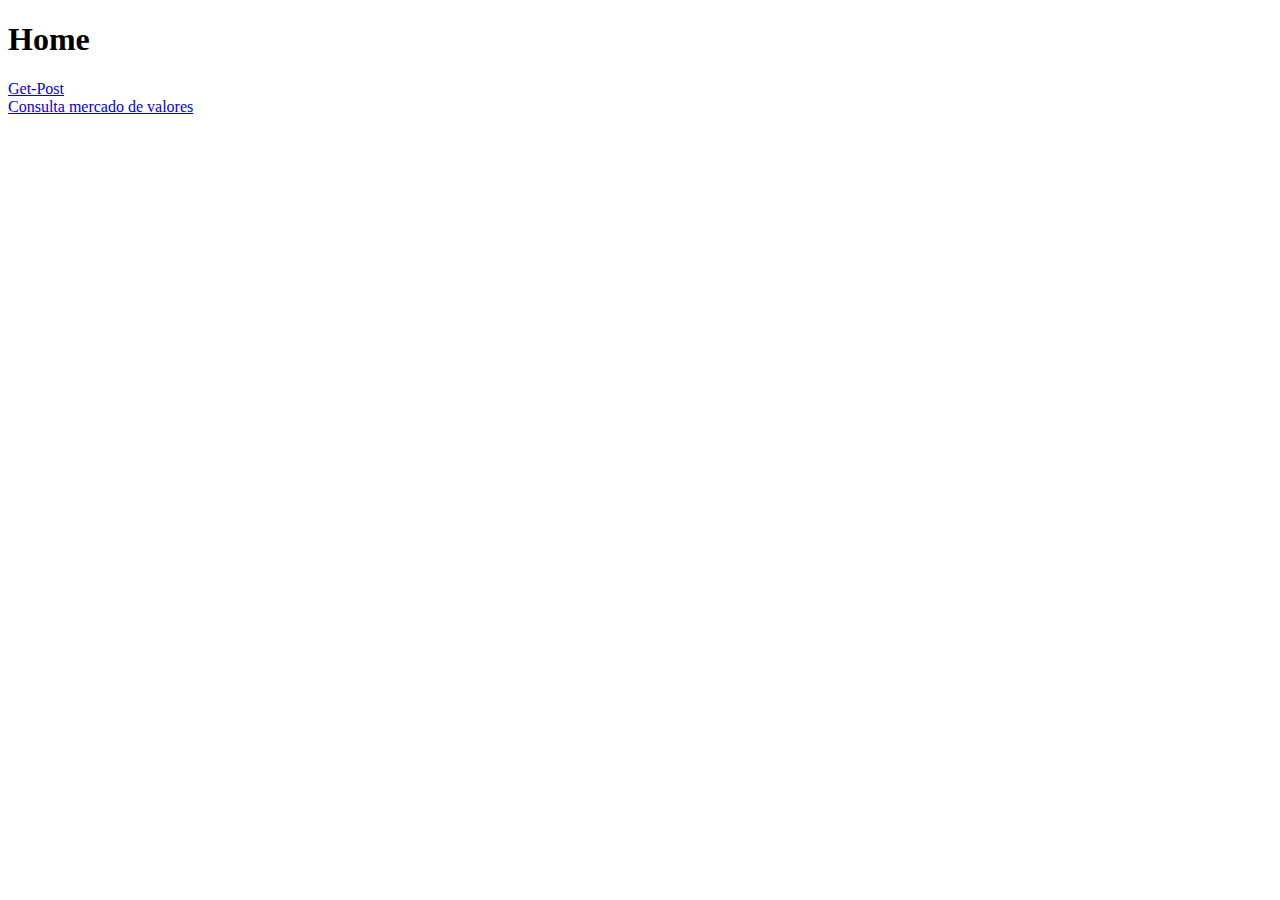
<file: src/main/resources/public/index.html>
<!DOCTYPE html>
<html>

<head>
    <title>Home</title>
    <meta charset="UTF-8">
    <meta name="viewport" content="width=device-width, initial-scale=1.0">
</head>

<body>
    <h1>Home</h1>
    <a href="/getPost.html">Get-Post</a><br>
    <a href="/api.html">Consulta mercado de valores</a><br>
</body>

</html>
</file>
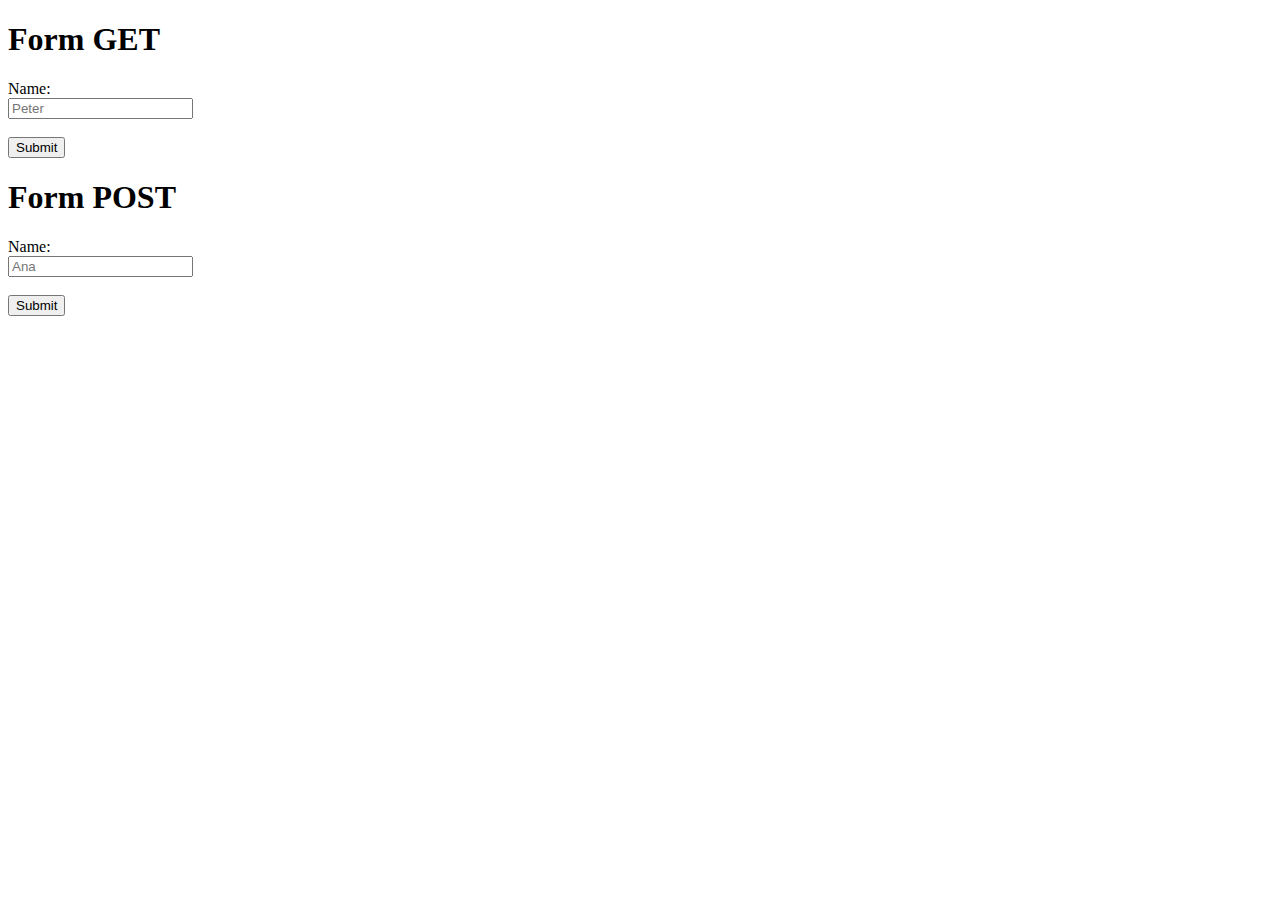
<file: src/main/resources/public/getPost.html>
<!DOCTYPE html>
<html>

<head>
    <title>GetPost</title>
    <meta charset="UTF-8">
    <meta name="viewport" content="width=device-width, initial-scale=1.0">
</head>

<body>
    <h1>Form GET</h1>
    <form action="/hello">
        <label for="name">Name:</label><br>
        <input type="text" id="name" name="name" placeholder="Peter"><br><br>
        <input type="button" value="Submit" onclick="loadGetMsg()">
    </form>
    <div id="getrespmsg"></div>

    <script>
        function loadGetMsg() {
            let nameVar = document.getElementById("name").value;
            const xhttp = new XMLHttpRequest();
            xhttp.onload = function () {
                document.getElementById("getrespmsg").innerHTML =
                    this.responseText;
            }
            xhttp.open("GET", "/hello?name=" + nameVar);
            xhttp.send();
        }
    </script>

    <h1>Form POST</h1>
    <form action="/hellopost">
        <label for="postname">Name:</label><br>
        <input type="text" id="postname" name="name" placeholder="Ana"><br><br>
        <input type="button" value="Submit" onclick="loadPostMsg(postname)">
    </form>

    <div id="postrespmsg"></div>

    <script>
        function loadPostMsg(name) {
            let url = "/hello?name=" + name.value;
            fetch(url, { method: 'POST' })
                .then(x => x.text())
                .then(y => document.getElementById("postrespmsg").innerHTML = y);
        }
    </script>
</body>

</html>
</file>
